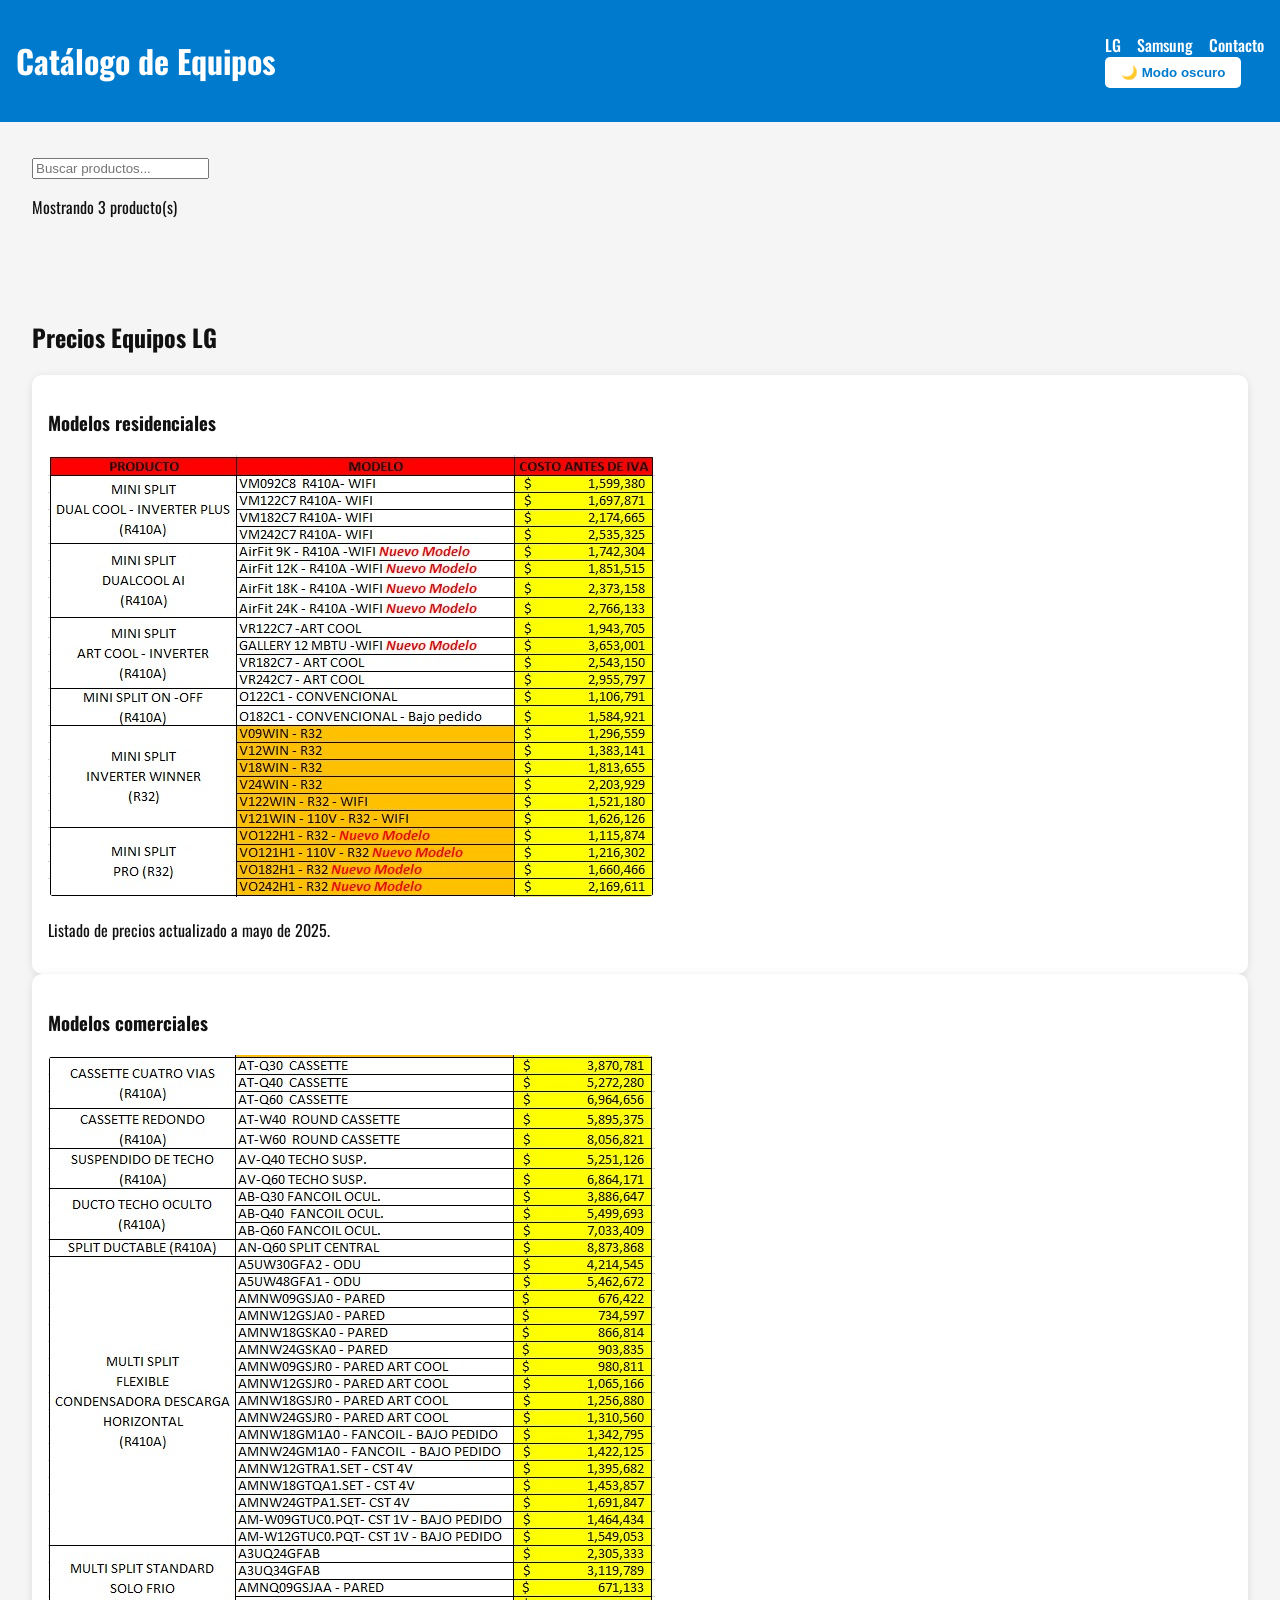
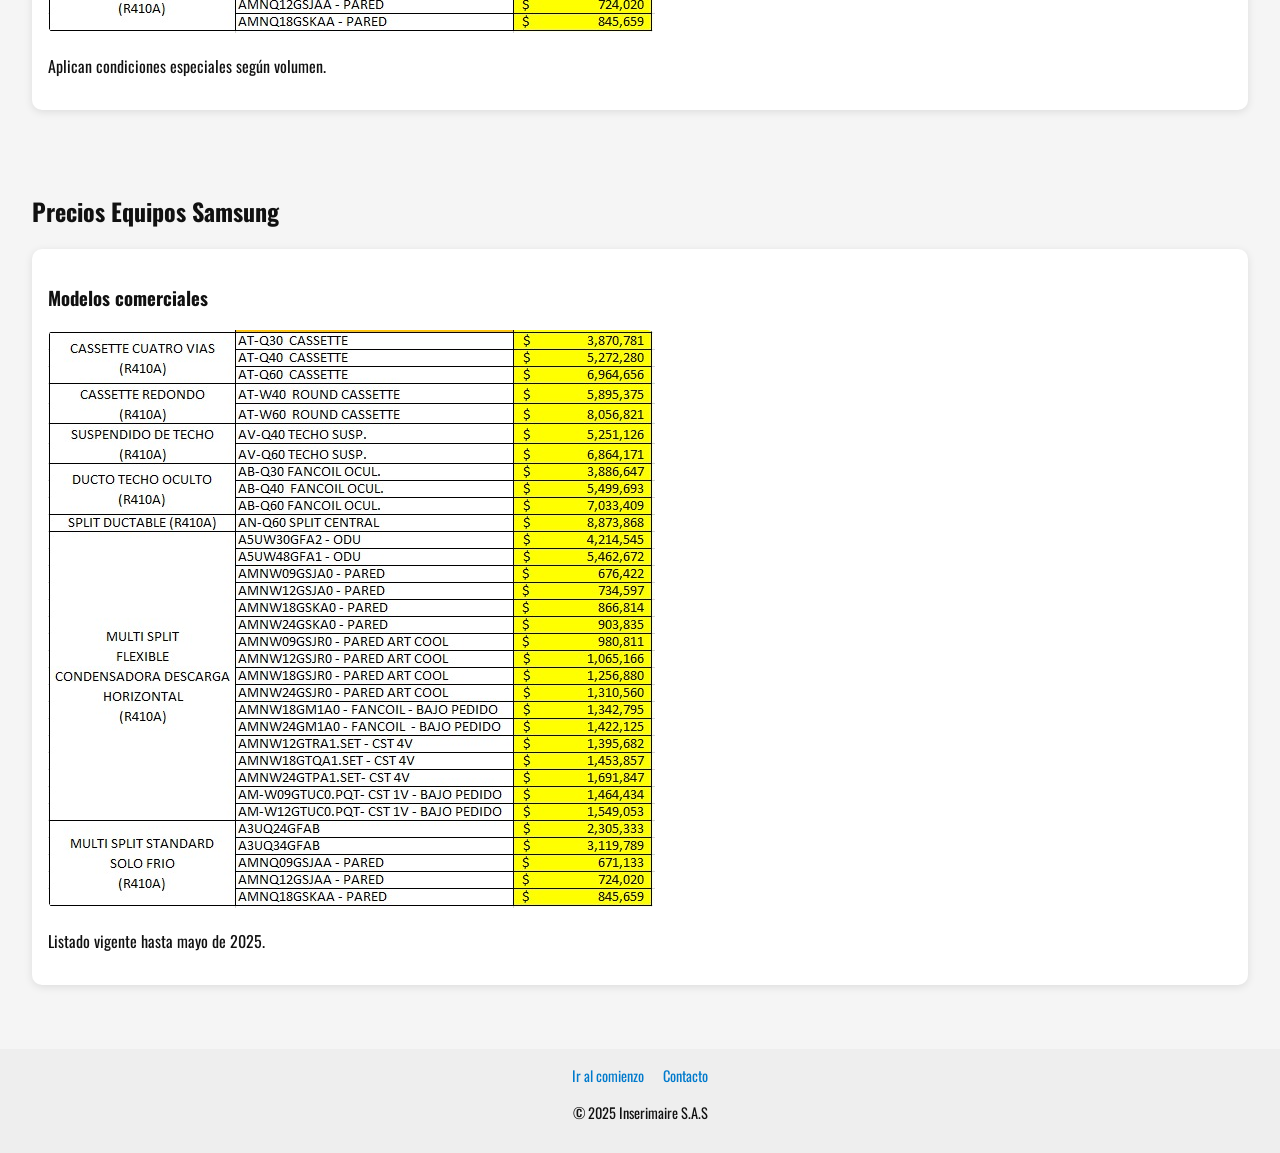
<file: index.html>
<!DOCTYPE html>
<html lang="es">
<head>
  <meta charset="UTF-8" />
  <meta name="viewport" content="width=device-width, initial-scale=1.0" />
  <title>Catálogo Equipos LG y Samsung</title>
  <link rel="preconnect" href="https://fonts.googleapis.com">
  <link rel="preconnect" href="https://fonts.gstatic.com" crossorigin>
  <link href="https://fonts.googleapis.com/css2?family=Oswald:wght@200..700&display=swap" rel="stylesheet">
  <link rel="stylesheet" href="style.css" />
  <script src="script.js" defer></script>
</head>
<body>
  <header class="main-header">
    <h1 id="titulo">Catálogo de Equipos</h1>
    <nav>
      <ul class="nav-links">
        <li><a href="#lg">LG</a></li>
        <li><a href="#samsung">Samsung</a></li>
        <li><a href="#contacto">Contacto</a></li>
      </ul>
      <button id="modo-btn">🌙 Modo oscuro</button>
    </nav>
  </header>

  <main class="container">
    <section id="buscador" class="buscador">
     <input type="text" id="input-busqueda" placeholder="Buscar productos..." />
     <p id="contador-productos">Mostrando todos los productos</p>
    </section>

    <section id="lg">
      <h2>Precios Equipos LG</h2>
      <div class="productos-lg"></div>
    </section>

    <section id="samsung">
      <h2>Precios Equipos Samsung</h2>
      <div class="productos-samsung"></div>
    </section>
  </main>

  <footer id="contacto">
    <section class="footer-links">
      <a href="#titulo">Ir al comienzo</a>
      <a href="mailto:asesorcomercial@inserimaire.com">Contacto</a>
    </section>
    <p>&copy; 2025 Inserimaire S.A.S</p>
  </footer>
</body>
</html>
</file>
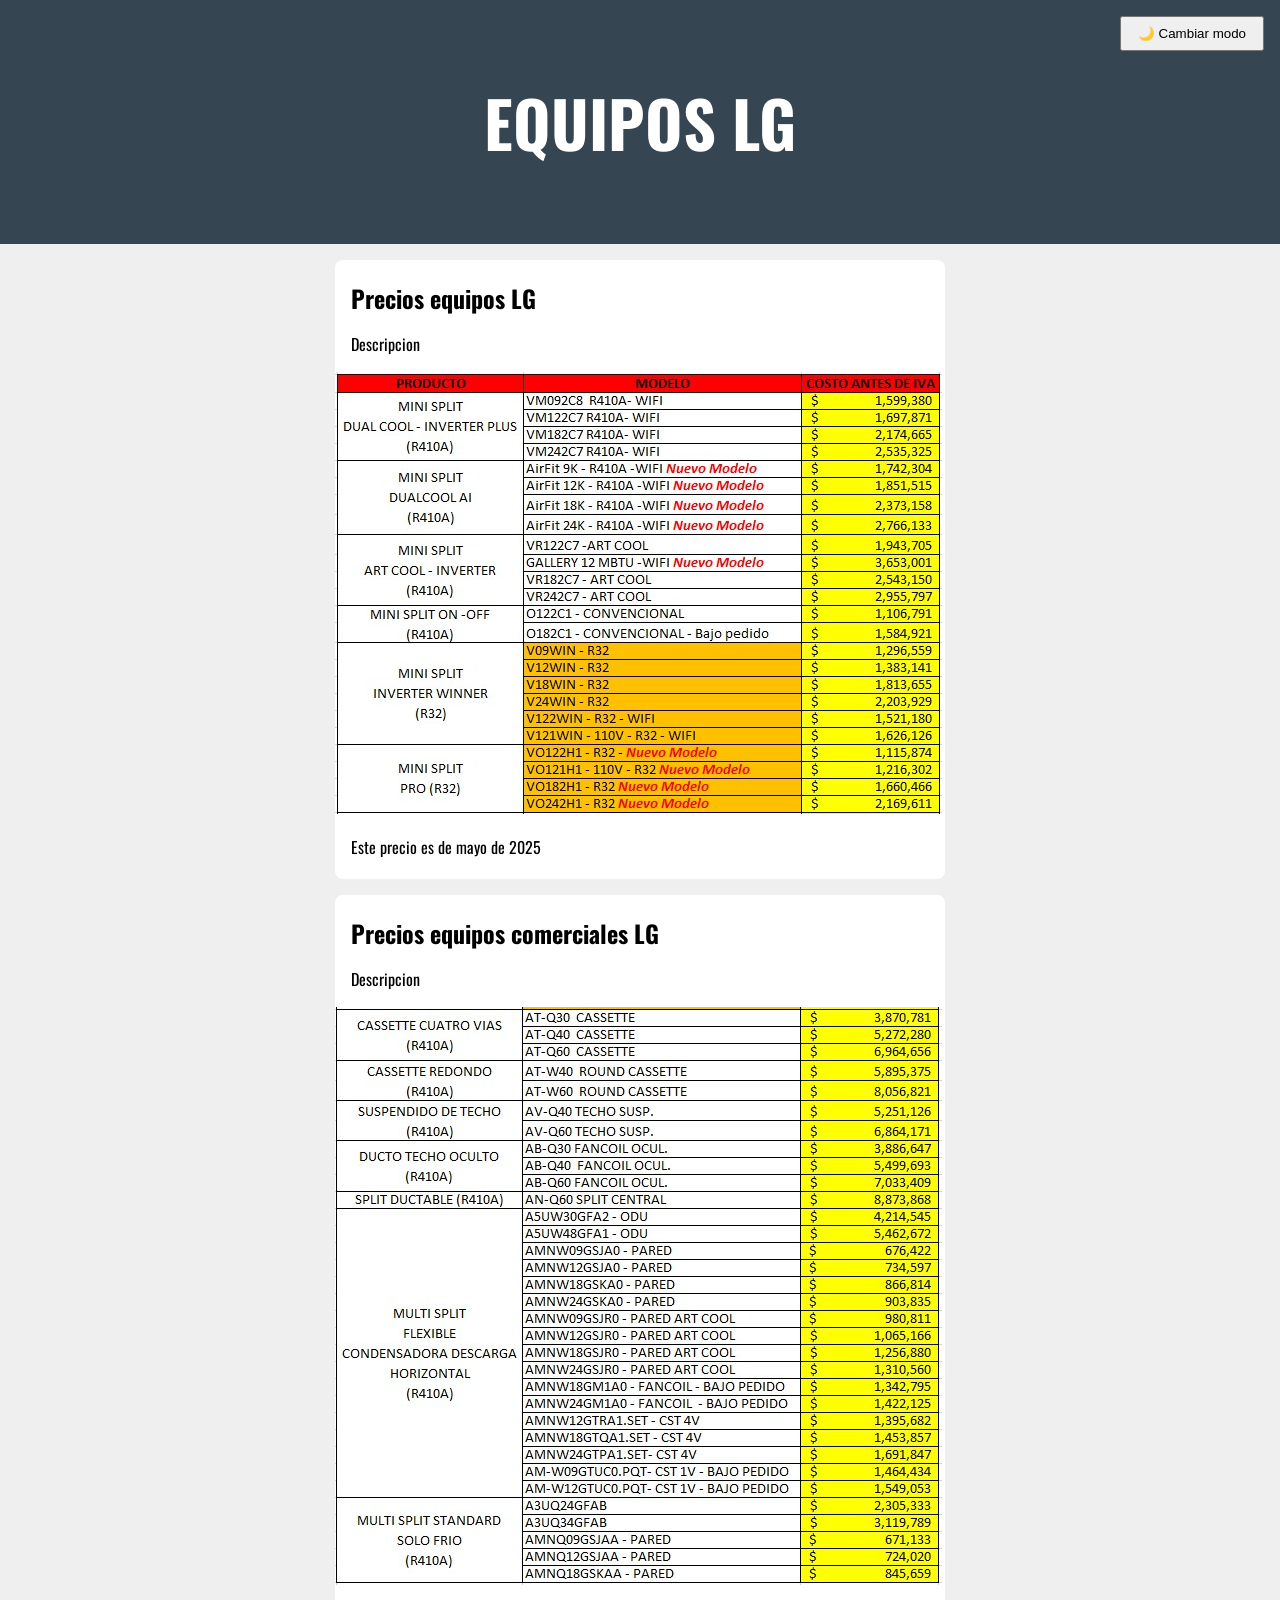
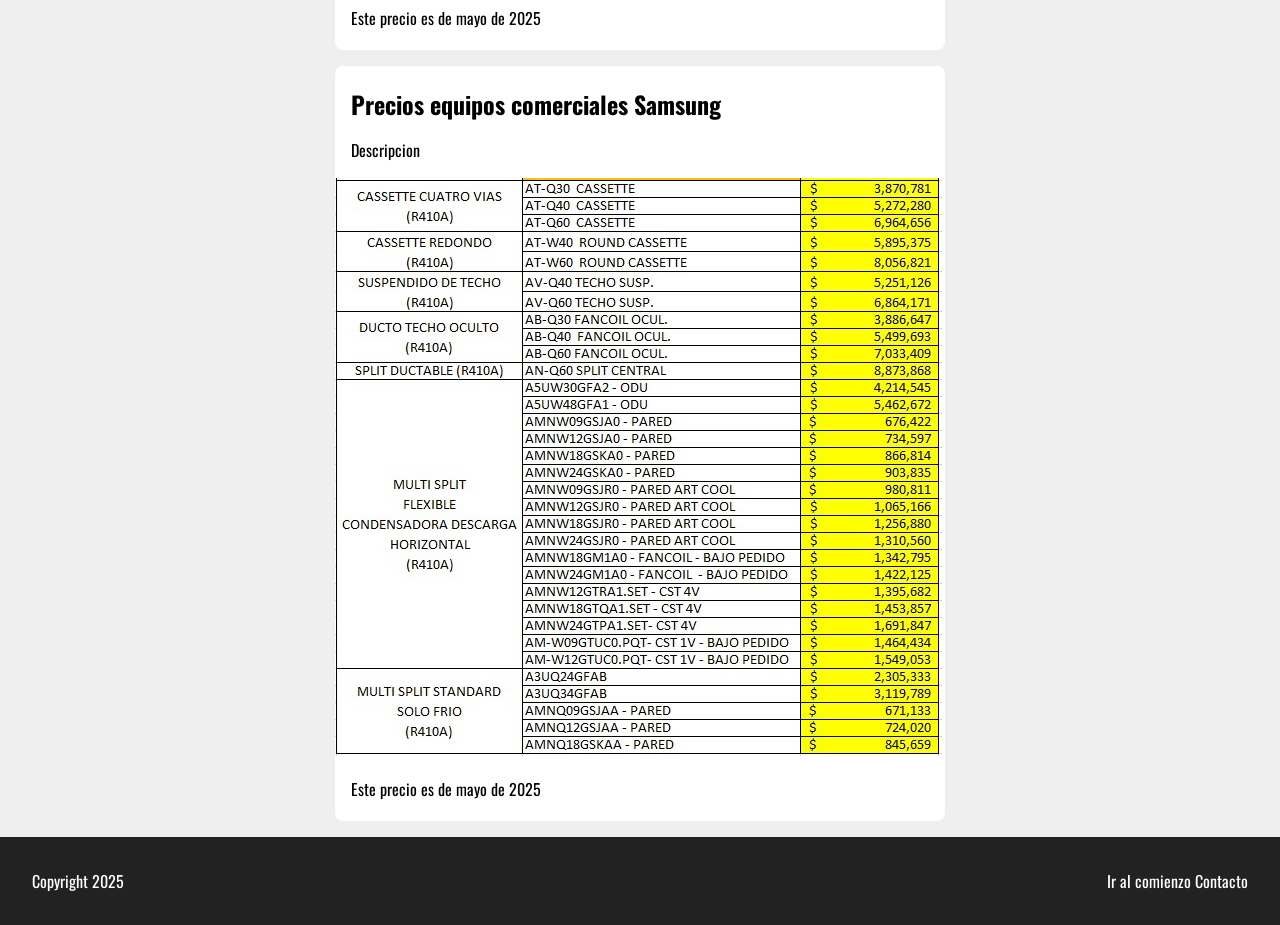
<file: HTML/index.html>
<!DOCTYPE html>
<head>
    <title>Document</title>
    <link rel="preconnect" href="https://fonts.googleapis.com">
    <link rel="preconnect" href="https://fonts.gstatic.com" crossorigin>
    <link href="https://fonts.googleapis.com/css2?family=Edu+NSW+ACT+Hand+Pre:wght@400..700&family=Oswald:wght@200..700&display=swap" rel="stylesheet">
    <link rel="stylesheet" href="style.css">
</head>
<body>
    <header>
      <button id="modo-btn">🌙 Cambiar modo</button>
      <script src="script.js"defer></script>
      <!--id es un identificador unico que se utiliza una vez, si queremos utilizar mas se debe utilizar la etiqueta class-->
        <h1 id="titulo">EQUIPOS LG</h1>
    </header> <!--se puede poner header las veces que se quiera con tal de que no vayan dentro de otro header o foot al final-->
    <section class="conteiner">
      <article class="post"> <!--definir contenido independiente, para definir post, titulo, imagen, noticias, es hacer un articulo -->
        <h2>Precios equipos LG</h2>
        <p>Descripcion</p>
        <img src="IMAGEN/PRECIOS LG ENERO 2025.jpeg"/>
        <p>Este precio es de mayo de 2025</p>
      </article>  
      <article class="post"> <!--definir contenido independiente, para definir post, titulo, imagen, noticias, es hacer un articulo -->
        <h2>Precios equipos comerciales LG </h2>
        <p>Descripcion</p>
        <img src="IMAGEN/a287b392-c51f-4b23-87f3-c89dda5f3099.jpg"/>
        <p>Este precio es de mayo de 2025</p>
      </article>  
      <article class="post"> <!--definir contenido independiente, para definir post, titulo, imagen, noticias, es hacer un articulo -->
        <h2>Precios equipos comerciales Samsung </h2>
        <p>Descripcion</p>
        <img src="IMAGEN/a287b392-c51f-4b23-87f3-c89dda5f3099.jpg"/>
        <p>Este precio es de mayo de 2025</p>
      </article>
    </section> <!--se utiliza definir secciones de la app o pagina y poner las etiquetas que se deseen-->
    <footer>
      <section>
        <a href="#titulo">Ir al comienzo</a>
        <a href="mailto:asesorcomercial@inserimaire.com">Contacto</a>
        </section>
        <p>Copyright 2025</p>
    </footer> <!--va al final de la pagina, comunmente copyright informacion de contacto o similar-->
</body>
</html>
<!--esto genera la estructura del blog, no tiene colores ni sombreado ni nada
HTML se encarga de generar un sentido del blog, las etiquetas nos sirven para
darle un sentido y entender e identificar de manera sencilla
*el atributo de class nos deja seleccionar estos elementos mas facil desde javascript o ccs -->
</file>
<file: style.css>
:root {
  --color-bg-light: #f5f5f5;
  --color-text-light: #111;
  --color-bg-dark: #1c1c1c;
  --color-text-dark: #f0f0f0;
  --accent-color: #007acc;
  --font-family: 'Oswald', sans-serif;
}

body {
  margin: 0;
  font-family: var(--font-family);
  background-color: var(--color-bg-light);
  color: var(--color-text-light);
  transition: background-color 0.3s, color 0.3s;
}

.dark-mode {
  background-color: var(--color-bg-dark);
  color: var(--color-text-dark);
}

img {
  max-width: 100%;
  height: auto;
  border-radius: 8px;
}

.main-header {
  background-color: var(--accent-color);
  color: white;
  padding: 1rem;
  display: flex;
  justify-content: space-between;
  align-items: center;
  flex-wrap: wrap;
}

.nav-links {
  list-style: none;
  display: flex;
  gap: 1rem;
  padding: 0;
  margin: 0;
}

.nav-links a {
  color: white;
  text-decoration: none;
  font-weight: 500;
}

.nav-links a:hover {
  text-decoration: underline;
}

#modo-btn {
  background: white;
  color: var(--accent-color);
  border: none;
  padding: 0.5rem 1rem;
  font-weight: bold;
  cursor: pointer;
  border-radius: 5px;
}

.container {
  padding: 2rem;
  display: grid;
  gap: 2rem;
}

section {
  margin-bottom: 2rem;
}

.post {
  background-color: #ffffff;
  padding: 1rem;
  border-radius: 10px;
  box-shadow: 0 2px 8px rgba(0,0,0,0.1);
  transition: transform 0.2s;
}

.post:hover {
  transform: translateY(-5px);
}

footer {
  background-color: #eee;
  padding: 1rem;
  text-align: center;
  font-size: 0.9rem;
}

.footer-links {
  margin-bottom: 1rem;
}

.footer-links a {
  margin: 0 0.5rem;
  color: var(--accent-color);
  text-decoration: none;
}

.footer-links a:hover {
  text-decoration: underline;
}

@media (max-width: 768px) {
  .main-header {
    flex-direction: column;
    align-items: flex-start;
  }

  .nav-links {
    flex-direction: column;
    gap: 0.5rem;
    margin-top: 1rem;
  }
}
</file>
<file: HTML/style.css>
html {
  font-family: "Oswald", sans-serif;
  font-optical-sizing: auto;
  font-weight: weight;
  font-style: normal;
}
body {
    margin: 0;
    background-color: #efefef;
}
header {
    background-color: #364552;
    color: white;
    padding: 2rem 3rem; /*tamaño relativo dependiendo nuestra fuente de texto*/
}
header h1 {
    font-size: 4rem;
    text-align: center;
}
.conteiner {
    width: 610px;
    margin: 0 auto;
}
section article {
    transition: all 0.3s ease-in;
    background-color: #fff;
    margin: 1rem 0;
    border-radius: 0.5rem;
    padding: 0.25rem 0;
    cursor: pointer;
}
section article:hover {
    box-shadow: 0 0.1rem 0.4rem rgba(243, 4, 4, 0.5);
}
section article h2, section article p {
    margin: 1rem;
}
footer {
    background-color: #222;
    padding: 2rem;
    color: white;
}
footer section {
    float: right;
}
footer p {
    margin: 0;
}
footer a {
    transition: all 0.3 ease;
    color: white;
    text-decoration: none;
}
footer a:hover{
    color: cornflowerblue;
}
body.oscuro {
  background-color: #364552;
  color: #000000;
}

#modo-btn {
  position: fixed;
  top: 1rem;
  right: 1rem;
  padding: 0.5rem 1rem;
  cursor: pointer;
}
</file>
